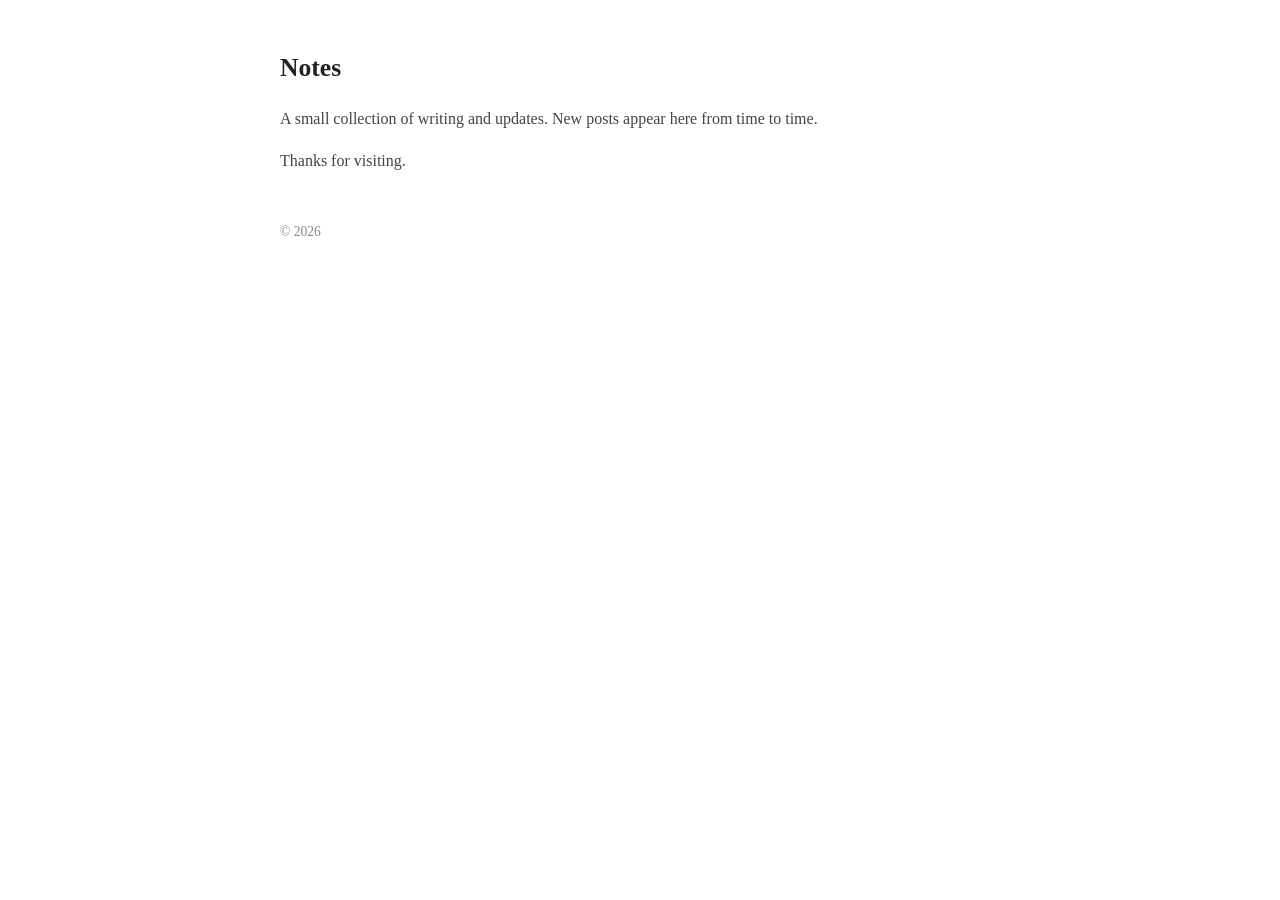
<file: templates/index.html>
<!DOCTYPE html>
<html lang="en">
<head>
  <meta charset="UTF-8" />
  <meta name="viewport" content="width=device-width, initial-scale=1" />
  <title>Notes</title>
  <style>
    body { font-family: Georgia, "Times New Roman", serif; max-width: 720px; margin: 48px auto; padding: 0 20px; color: #222; line-height: 1.6; }
    h1 { font-size: 1.6rem; font-weight: 600; }
    p { color: #444; }
    footer { margin-top: 48px; font-size: .85rem; color: #888; }
  </style>
</head>
<body>
  <h1>Notes</h1>
  <p>A small collection of writing and updates. New posts appear here from time to time.</p>
  <p>Thanks for visiting.</p>
  <footer>&copy; 2026</footer>
</body>
</html>
</file>
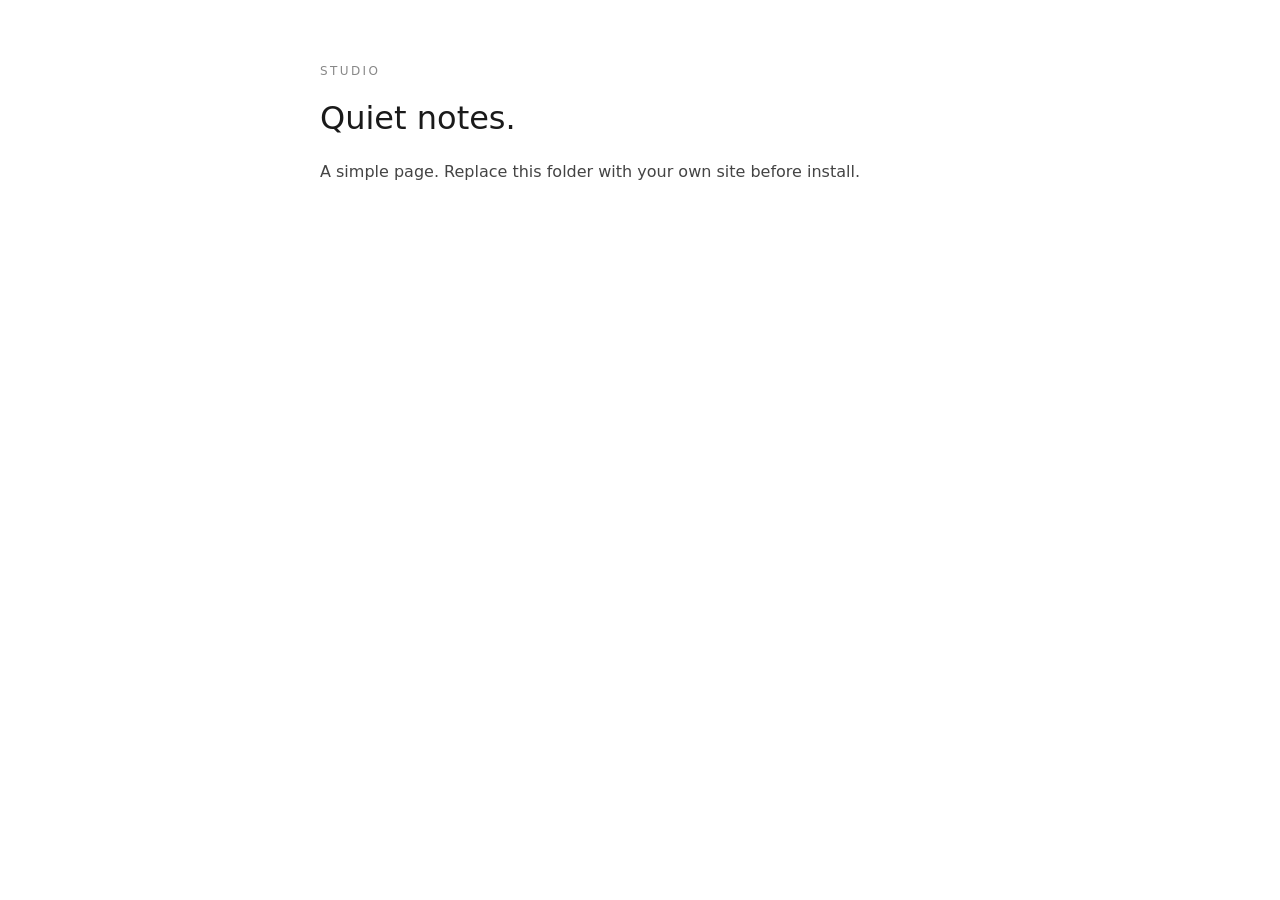
<file: html/sample/index.html>
<!DOCTYPE html>
<html lang="en">
<head>
  <meta charset="UTF-8" />
  <meta name="viewport" content="width=device-width, initial-scale=1" />
  <title>Studio</title>
  <link rel="stylesheet" href="style.css" />
</head>
<body>
  <header>
    <p class="brand">Studio</p>
    <h1>Quiet notes.</h1>
  </header>
  <main>
    <p>A simple page. Replace this folder with your own site before install.</p>
  </main>
</body>
</html>
</file>
<file: html/sample/style.css>
body { font-family: system-ui, sans-serif; max-width: 640px; margin: 64px auto; padding: 0 24px; color: #1a1a1a; }
.brand { letter-spacing: .2em; text-transform: uppercase; font-size: 12px; color: #888; }
h1 { font-weight: 500; font-size: 2rem; }
main p { color: #444; line-height: 1.6; }
</file>
